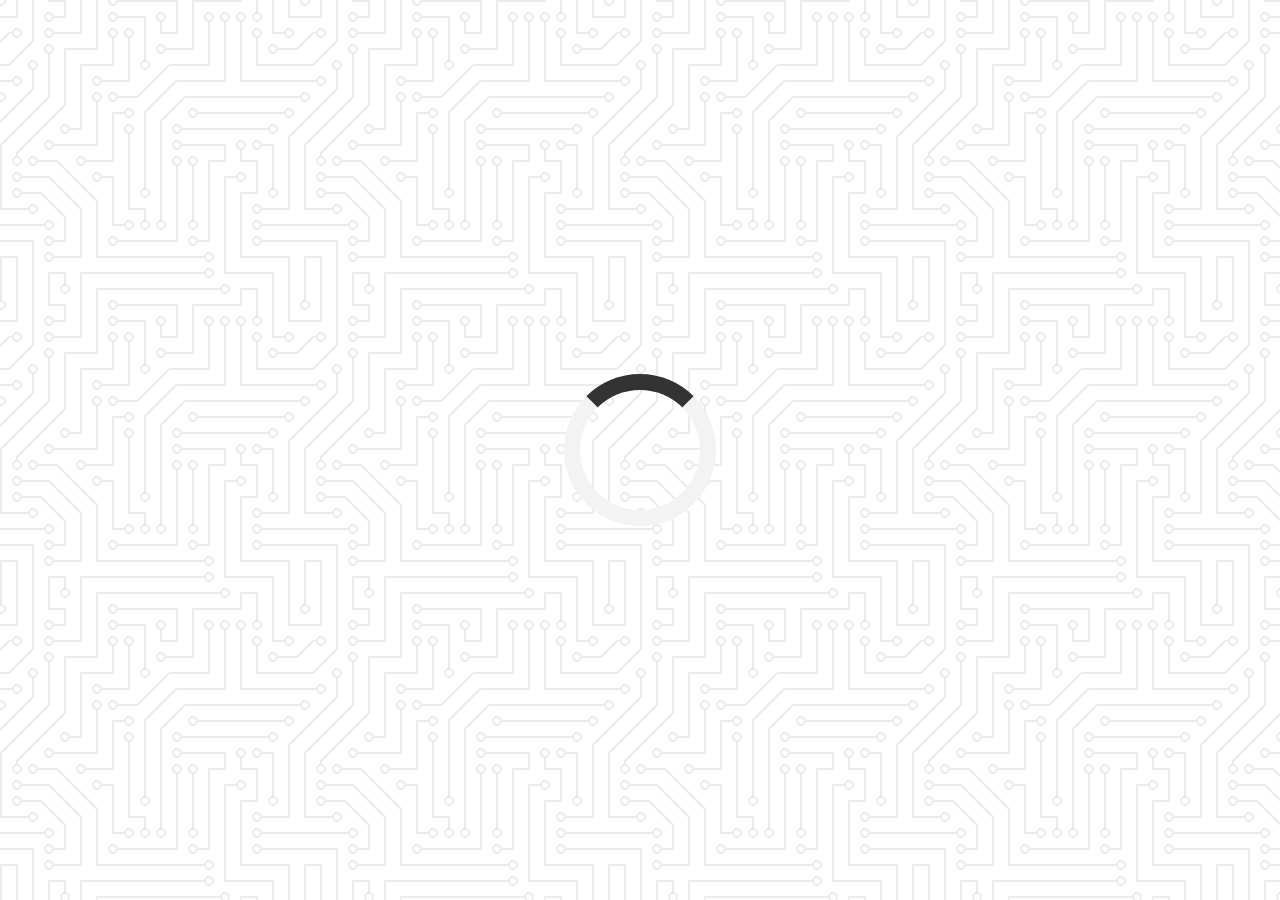
<file: quote_generator/tempates/quote_generator/index.html>
<html lang="en">
<head>
    <meta charset="UTF-8">
    <meta name="viewport" content="width=device-width, initial-scale=1.0">
    <title>Template</title>
    <link rel="icon" type="image/png" href="favicon.png">
    <link rel="stylesheet" href="https://cdnjs.cloudflare.com/ajax/libs/font-awesome/5.10.2/css/all.min.css"/>
    <link rel="stylesheet" href="style.css">
</head>
<body>
    <div class="quote-container" id="quote-container">
        <!-- Quote -->
        <div class="quote-text">
            <i class="fas fa-quote-left"></i>
            <span id="quote"></span>
        </div>
        <!-- Author -->
        <div class="quote-author">
            <span id="author"></span>
        </div>
        <!-- Buttons -->
        <div class="button-container">
            <button class="twitter-button" id="twitter" title="Tweet This!">
                <i class="fab fa-twitter"></i>
            </button>
            <button id="new-quote">New Quote</button>
        </div>
    </div>
    <!-- Loader -->
    <div class="loader" id="loader"></div>
    <!-- Script -->
    <script src="quotes.js"></script>
    <script src="script.js"></script>







    <!-- Script -->
    <script src="script.js"></script>
</body>
</html>
</file>
<file: quote_generator/tempates/quote_generator/style.css>
@import url("https://fonts.googleapis.com/css?family=Montserrat&display=swap");

html {
  box-sizing: border-box;
}

body {
  margin: 0;
  min-height: 100vh;
  background-color: #fff;
  background-image: url("data:image/svg+xml,%3Csvg xmlns='http://www.w3.org/2000/svg' viewBox='0 0 304 304' width='304' height='304'%3E%3Cpath fill='%23000000' fill-opacity='0.08' d='M44.1 224a5 5 0 1 1 0 2H0v-2h44.1zm160 48a5 5 0 1 1 0 2H82v-2h122.1zm57.8-46a5 5 0 1 1 0-2H304v2h-42.1zm0 16a5 5 0 1 1 0-2H304v2h-42.1zm6.2-114a5 5 0 1 1 0 2h-86.2a5 5 0 1 1 0-2h86.2zm-256-48a5 5 0 1 1 0 2H0v-2h12.1zm185.8 34a5 5 0 1 1 0-2h86.2a5 5 0 1 1 0 2h-86.2zM258 12.1a5 5 0 1 1-2 0V0h2v12.1zm-64 208a5 5 0 1 1-2 0v-54.2a5 5 0 1 1 2 0v54.2zm48-198.2V80h62v2h-64V21.9a5 5 0 1 1 2 0zm16 16V64h46v2h-48V37.9a5 5 0 1 1 2 0zm-128 96V208h16v12.1a5 5 0 1 1-2 0V210h-16v-76.1a5 5 0 1 1 2 0zm-5.9-21.9a5 5 0 1 1 0 2H114v48H85.9a5 5 0 1 1 0-2H112v-48h12.1zm-6.2 130a5 5 0 1 1 0-2H176v-74.1a5 5 0 1 1 2 0V242h-60.1zm-16-64a5 5 0 1 1 0-2H114v48h10.1a5 5 0 1 1 0 2H112v-48h-10.1zM66 284.1a5 5 0 1 1-2 0V274H50v30h-2v-32h18v12.1zM236.1 176a5 5 0 1 1 0 2H226v94h48v32h-2v-30h-48v-98h12.1zm25.8-30a5 5 0 1 1 0-2H274v44.1a5 5 0 1 1-2 0V146h-10.1zm-64 96a5 5 0 1 1 0-2H208v-80h16v-14h-42.1a5 5 0 1 1 0-2H226v18h-16v80h-12.1zm86.2-210a5 5 0 1 1 0 2H272V0h2v32h10.1zM98 101.9V146H53.9a5 5 0 1 1 0-2H96v-42.1a5 5 0 1 1 2 0zM53.9 34a5 5 0 1 1 0-2H80V0h2v34H53.9zm60.1 3.9V66H82v64H69.9a5 5 0 1 1 0-2H80V64h32V37.9a5 5 0 1 1 2 0zM101.9 82a5 5 0 1 1 0-2H128V37.9a5 5 0 1 1 2 0V82h-28.1zm16-64a5 5 0 1 1 0-2H146v44.1a5 5 0 1 1-2 0V18h-26.1zm102.2 270a5 5 0 1 1 0 2H98v14h-2v-16h124.1zM242 149.9V160h16v34h-16v62h48v48h-2v-46h-48v-66h16v-30h-16v-12.1a5 5 0 1 1 2 0zM53.9 18a5 5 0 1 1 0-2H64V2H48V0h18v18H53.9zm112 32a5 5 0 1 1 0-2H192V0h50v2h-48v48h-28.1zm-48-48a5 5 0 0 1-9.8-2h2.07a3 3 0 1 0 5.66 0H178v34h-18V21.9a5 5 0 1 1 2 0V32h14V2h-58.1zm0 96a5 5 0 1 1 0-2H137l32-32h39V21.9a5 5 0 1 1 2 0V66h-40.17l-32 32H117.9zm28.1 90.1a5 5 0 1 1-2 0v-76.51L175.59 80H224V21.9a5 5 0 1 1 2 0V82h-49.59L146 112.41v75.69zm16 32a5 5 0 1 1-2 0v-99.51L184.59 96H300.1a5 5 0 0 1 3.9-3.9v2.07a3 3 0 0 0 0 5.66v2.07a5 5 0 0 1-3.9-3.9H185.41L162 121.41v98.69zm-144-64a5 5 0 1 1-2 0v-3.51l48-48V48h32V0h2v50H66v55.41l-48 48v2.69zM50 53.9v43.51l-48 48V208h26.1a5 5 0 1 1 0 2H0v-65.41l48-48V53.9a5 5 0 1 1 2 0zm-16 16V89.41l-34 34v-2.82l32-32V69.9a5 5 0 1 1 2 0zM12.1 32a5 5 0 1 1 0 2H9.41L0 43.41V40.6L8.59 32h3.51zm265.8 18a5 5 0 1 1 0-2h18.69l7.41-7.41v2.82L297.41 50H277.9zm-16 160a5 5 0 1 1 0-2H288v-71.41l16-16v2.82l-14 14V210h-28.1zm-208 32a5 5 0 1 1 0-2H64v-22.59L40.59 194H21.9a5 5 0 1 1 0-2H41.41L66 216.59V242H53.9zm150.2 14a5 5 0 1 1 0 2H96v-56.6L56.6 162H37.9a5 5 0 1 1 0-2h19.5L98 200.6V256h106.1zm-150.2 2a5 5 0 1 1 0-2H80v-46.59L48.59 178H21.9a5 5 0 1 1 0-2H49.41L82 208.59V258H53.9zM34 39.8v1.61L9.41 66H0v-2h8.59L32 40.59V0h2v39.8zM2 300.1a5 5 0 0 1 3.9 3.9H3.83A3 3 0 0 0 0 302.17V256h18v48h-2v-46H2v42.1zM34 241v63h-2v-62H0v-2h34v1zM17 18H0v-2h16V0h2v18h-1zm273-2h14v2h-16V0h2v16zm-32 273v15h-2v-14h-14v14h-2v-16h18v1zM0 92.1A5.02 5.02 0 0 1 6 97a5 5 0 0 1-6 4.9v-2.07a3 3 0 1 0 0-5.66V92.1zM80 272h2v32h-2v-32zm37.9 32h-2.07a3 3 0 0 0-5.66 0h-2.07a5 5 0 0 1 9.8 0zM5.9 0A5.02 5.02 0 0 1 0 5.9V3.83A3 3 0 0 0 3.83 0H5.9zm294.2 0h2.07A3 3 0 0 0 304 3.83V5.9a5 5 0 0 1-3.9-5.9zm3.9 300.1v2.07a3 3 0 0 0-1.83 1.83h-2.07a5 5 0 0 1 3.9-3.9zM97 100a3 3 0 1 0 0-6 3 3 0 0 0 0 6zm0-16a3 3 0 1 0 0-6 3 3 0 0 0 0 6zm16 16a3 3 0 1 0 0-6 3 3 0 0 0 0 6zm16 16a3 3 0 1 0 0-6 3 3 0 0 0 0 6zm0 16a3 3 0 1 0 0-6 3 3 0 0 0 0 6zm-48 32a3 3 0 1 0 0-6 3 3 0 0 0 0 6zm16 16a3 3 0 1 0 0-6 3 3 0 0 0 0 6zm32 48a3 3 0 1 0 0-6 3 3 0 0 0 0 6zm-16 16a3 3 0 1 0 0-6 3 3 0 0 0 0 6zm32-16a3 3 0 1 0 0-6 3 3 0 0 0 0 6zm0-32a3 3 0 1 0 0-6 3 3 0 0 0 0 6zm16 32a3 3 0 1 0 0-6 3 3 0 0 0 0 6zm32 16a3 3 0 1 0 0-6 3 3 0 0 0 0 6zm0-16a3 3 0 1 0 0-6 3 3 0 0 0 0 6zm-16-64a3 3 0 1 0 0-6 3 3 0 0 0 0 6zm16 0a3 3 0 1 0 0-6 3 3 0 0 0 0 6zm16 96a3 3 0 1 0 0-6 3 3 0 0 0 0 6zm0 16a3 3 0 1 0 0-6 3 3 0 0 0 0 6zm16 16a3 3 0 1 0 0-6 3 3 0 0 0 0 6zm16-144a3 3 0 1 0 0-6 3 3 0 0 0 0 6zm0 32a3 3 0 1 0 0-6 3 3 0 0 0 0 6zm16-32a3 3 0 1 0 0-6 3 3 0 0 0 0 6zm16-16a3 3 0 1 0 0-6 3 3 0 0 0 0 6zm-96 0a3 3 0 1 0 0-6 3 3 0 0 0 0 6zm0 16a3 3 0 1 0 0-6 3 3 0 0 0 0 6zm16-32a3 3 0 1 0 0-6 3 3 0 0 0 0 6zm96 0a3 3 0 1 0 0-6 3 3 0 0 0 0 6zm-16-64a3 3 0 1 0 0-6 3 3 0 0 0 0 6zm16-16a3 3 0 1 0 0-6 3 3 0 0 0 0 6zm-32 0a3 3 0 1 0 0-6 3 3 0 0 0 0 6zm0-16a3 3 0 1 0 0-6 3 3 0 0 0 0 6zm-16 0a3 3 0 1 0 0-6 3 3 0 0 0 0 6zm-16 0a3 3 0 1 0 0-6 3 3 0 0 0 0 6zm-16 0a3 3 0 1 0 0-6 3 3 0 0 0 0 6zM49 36a3 3 0 1 0 0-6 3 3 0 0 0 0 6zm-32 0a3 3 0 1 0 0-6 3 3 0 0 0 0 6zm32 16a3 3 0 1 0 0-6 3 3 0 0 0 0 6zM33 68a3 3 0 1 0 0-6 3 3 0 0 0 0 6zm16-48a3 3 0 1 0 0-6 3 3 0 0 0 0 6zm0 240a3 3 0 1 0 0-6 3 3 0 0 0 0 6zm16 32a3 3 0 1 0 0-6 3 3 0 0 0 0 6zm-16-64a3 3 0 1 0 0-6 3 3 0 0 0 0 6zm0 16a3 3 0 1 0 0-6 3 3 0 0 0 0 6zm-16-32a3 3 0 1 0 0-6 3 3 0 0 0 0 6zm80-176a3 3 0 1 0 0-6 3 3 0 0 0 0 6zm16 0a3 3 0 1 0 0-6 3 3 0 0 0 0 6zm-16-16a3 3 0 1 0 0-6 3 3 0 0 0 0 6zm32 48a3 3 0 1 0 0-6 3 3 0 0 0 0 6zm16-16a3 3 0 1 0 0-6 3 3 0 0 0 0 6zm0-32a3 3 0 1 0 0-6 3 3 0 0 0 0 6zm112 176a3 3 0 1 0 0-6 3 3 0 0 0 0 6zm-16 16a3 3 0 1 0 0-6 3 3 0 0 0 0 6zm0 16a3 3 0 1 0 0-6 3 3 0 0 0 0 6zm0 16a3 3 0 1 0 0-6 3 3 0 0 0 0 6zM17 180a3 3 0 1 0 0-6 3 3 0 0 0 0 6zm0 16a3 3 0 1 0 0-6 3 3 0 0 0 0 6zm0-32a3 3 0 1 0 0-6 3 3 0 0 0 0 6zm16 0a3 3 0 1 0 0-6 3 3 0 0 0 0 6zM17 84a3 3 0 1 0 0-6 3 3 0 0 0 0 6zm32 64a3 3 0 1 0 0-6 3 3 0 0 0 0 6zm16-16a3 3 0 1 0 0-6 3 3 0 0 0 0 6z'%3E%3C/path%3E%3C/svg%3E");
  color: #000;
  font-family: Montserrat, sans-serif;
  font-weight: 700;
  text-align: center;
  display: flex;
  align-items: center;
  justify-content: center;
}

.quote-container {
  width: auto;
  max-width: 900px;
  padding: 20px 30px;
  border-radius: 10px;
  background-color: rgba(255, 255, 255, 0.4);
  box-shadow: 0 10px 10px 10px rgba(0, 0, 0, 0.2);
}

.quote-text {
  font-size: 2.75rem;
}

.long-quote {
  font-size: 2rem;
}

.fa-quote-left {
  font-size: 4rem;
}

.quote-author {
  margin-top: 15px;
  font-size: 2rem;
  font-weight: 400;
  font-style: italic;
}

.button-container {
  margin-top: 15px;
  display: flex;
  justify-content: space-between;
}

button {
  cursor: pointer;
  font-size: 1.2rem;
  height: 2.5rem;
  border: none;
  border-radius: 10px;
  color: #fff;
  background-color: #333;
  outline: none;
  padding: 0.5rem 1.8rem 0.5rem 1.8rem;
  box-shadow: 0 0.3rem rgba(121, 121, 121, 0.65);
}

button:hover {
  filter: brightness(110%);
}

button:active {
  transform: translate(0, 0.3rem);
  box-shadow: 0 0.1rem rgba(255, 255, 255, 0.65);
}

.twitter-button:hover {
  color: #38a1f3;
}

.fa-twitter {
  font-size: 1.5rem;
}

/* Loader */
.loader {
  border: 16px solid #f3f3f3;
  border-top: 16px solid #333;
  border-radius: 50%;
  width: 120px;
  height: 120px;
  animation: spin 2s linear infinite;
}

@keyframes spin {
  0% { transform: rotate(0deg); }
  100% { transform: rotate(360deg); }
}

/* Media Query: Tablet or Smaller */
@media screen and (max-width: 1000px) {
  .quote-container {
    margin: auto 10px;
  }

  .quote-text {
    font-size: 2.5rem;
  }
}
</file>
